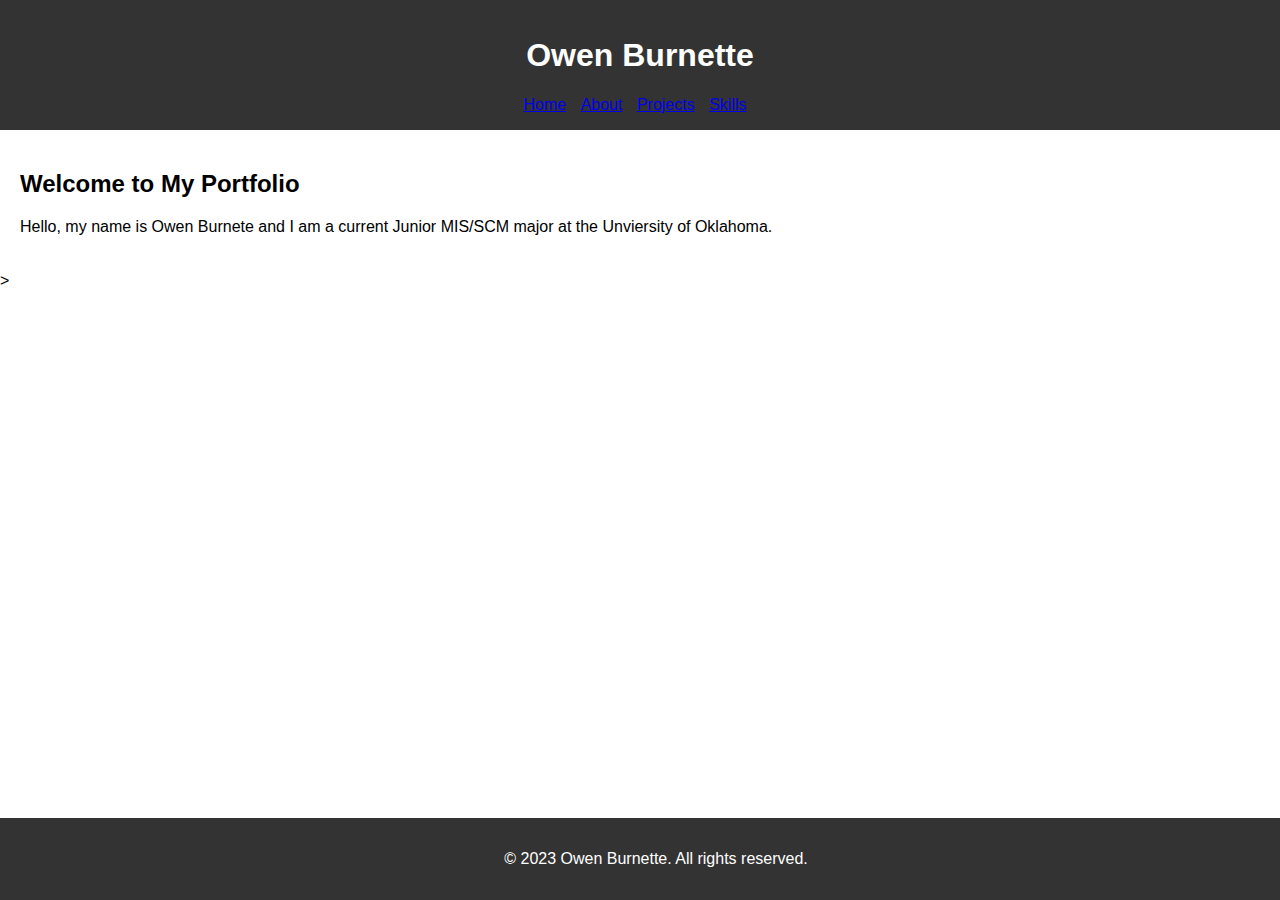
<file: index.html>
﻿<!DOCTYPE html>
<html lang="en">
<head>
    <meta charset="UTF-8">
    <meta name="viewport" content="width=device-width, initial-scale=1.0">
    <link rel="stylesheet" href="StyleSheet1.css">
    <title>Owen Burnette - Portfolio</title>
</head>
<body>

    <header>
        <h1>Owen Burnette</h1>
        <nav>
            <ul>
                <li><a href="index.html">Home</a></li>
                <li><a href="about.html">About</a></li>
                <li><a href="projects.html">Projects</a></li>
                <li><a href="skills.html">Skills</a></li>
                
            </ul>
        </nav>
    </header>

    <main>
        <section id="home">
            <h2>Welcome to My Portfolio</h2>
            <!-- Add a professional photo if desired -->
            <!-- <img src="your-photo.jpg" alt="Your Photo"> -->
            <p>Hello, my name is Owen Burnete and I am a current Junior MIS/SCM major at the Unviersity of Oklahoma.</p>
        </section>
    </main>

    <footer>
        <p>&copy; 2023 Owen Burnette. All rights reserved.</p>
    </footer>

</body>
</html>>
</file>
<file: StyleSheet1.css>
﻿body {
    font-family: 'Arial', sans-serif;
    margin: 0;
    padding: 0;
}

header {
    background-color: #333;
    color: #fff;
    padding: 1em;
    text-align: center;
}

nav ul {
    list-style-type: none;
    margin: 0;
    padding: 0;
}

    nav ul li {
        display: inline;
        margin-right: 10px;
    }

main {
    padding: 20px;
}

footer {
    background-color: #333;
    color: #fff;
    text-align: center;
    padding: 1em;
    position: fixed;
    bottom: 0;
    width: 100%;
}
</file>
